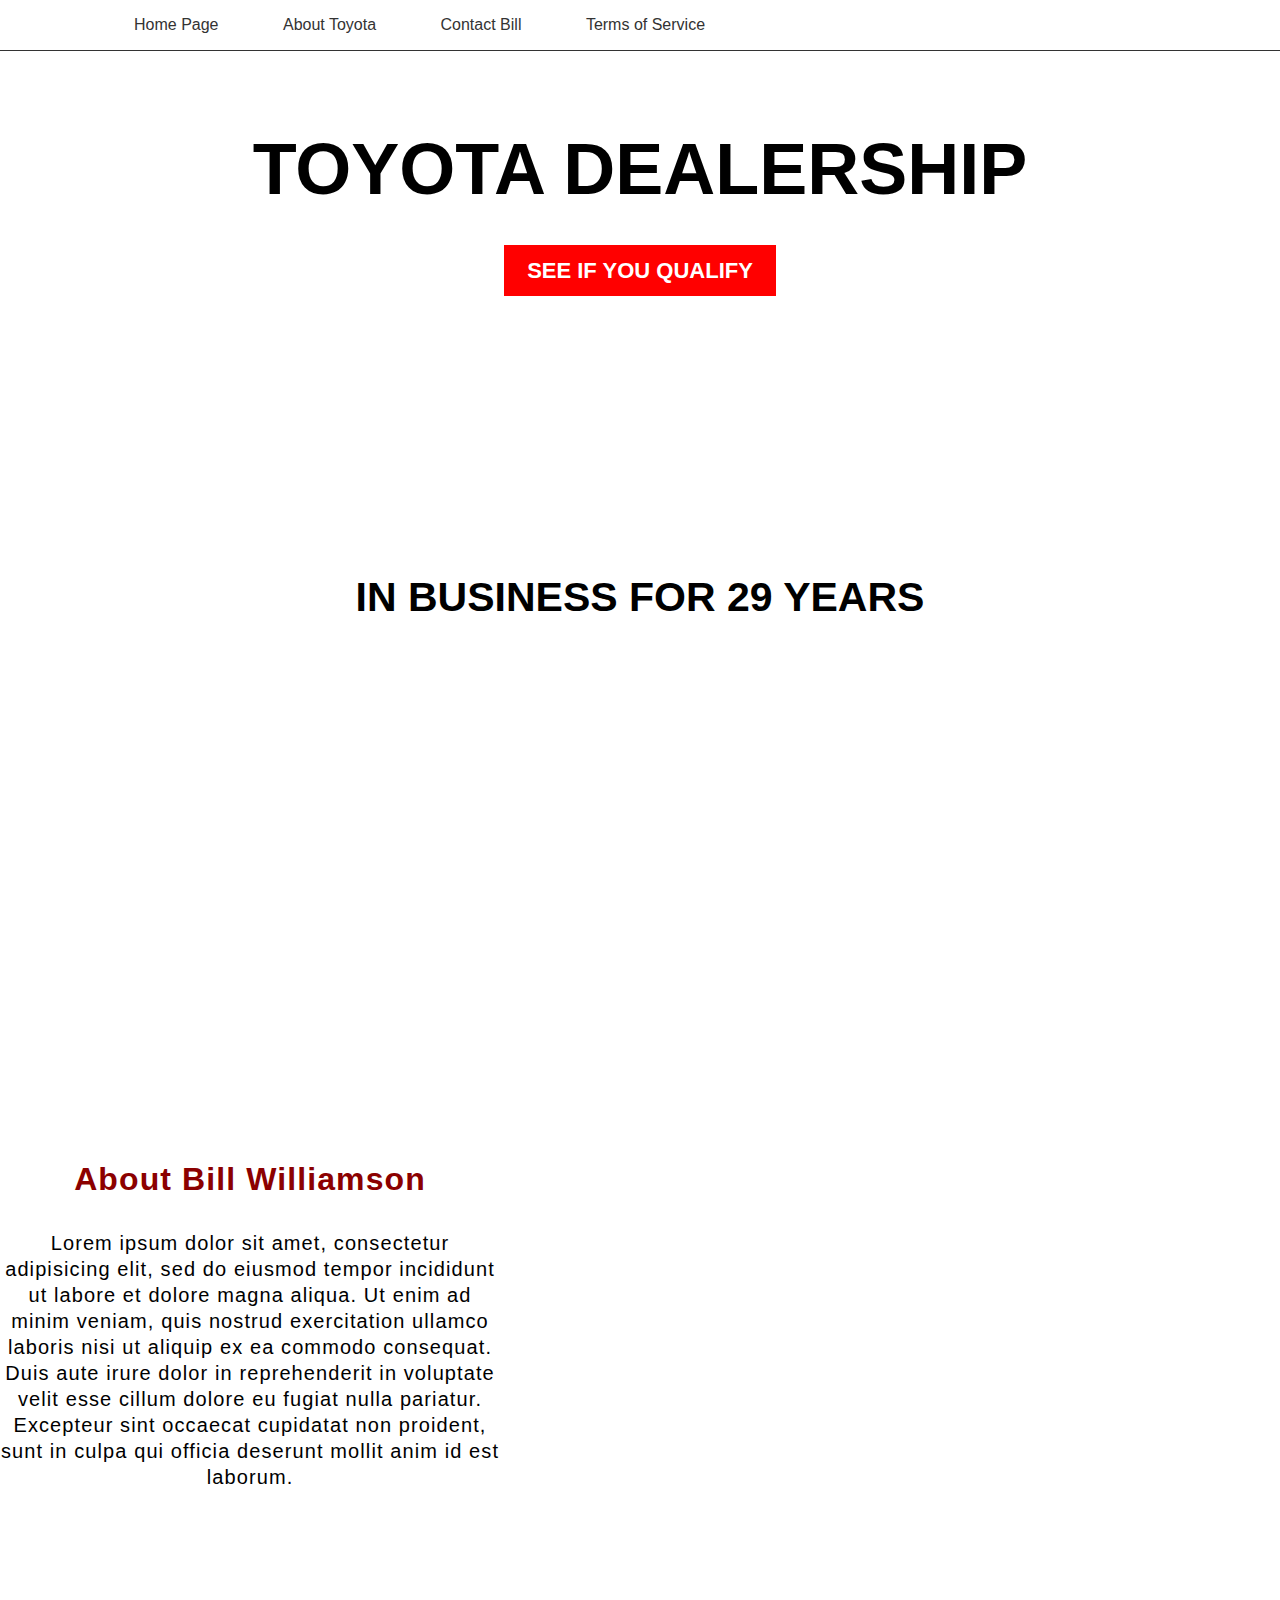
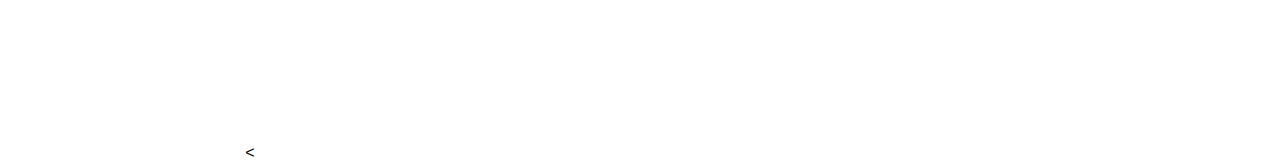
<file: index.html>
<!DOCTYPE html>
<html lang="en" dir="ltr">
  <head>
    <meta charset="utf-8">
    <title>Toyota Dealership • New York City</title>
    <link rel="stylesheet" href="main.css">
  </head>
  <body>
    <nav id="navbar">
      <ul>
        <li><a href="index.html">Home Page</a>  </li>
        <li><a href="about.html">About Toyota</a>  </li>
        <li><a href="contact.html">Contact Bill</a>  </li>
        <li><a href="#">Terms of Service</a>  </li>
      </ul>
    </nav>
    <div class="main-header">
    <h1>Toyota Dealership</h1>
    <a href="#" class="main-button">See If You Qualify</a>
    </div>
    <div class="company-info">
      <h2>In Business For 29 Years</h2>
</div>
      <div class="grid-container">
      <div class="car-grid">
        <div></div>
        <div></div>
        <div></div>
      </div>

      <div class="info-grid">
        <div>
          <h3 class= "bio-header">About Bill Williamson</h3>
          <p class="about-bill">Lorem ipsum dolor sit amet, consectetur adipisicing elit, sed do eiusmod tempor incididunt ut labore et dolore magna aliqua. Ut enim ad minim veniam, quis nostrud exercitation ullamco laboris nisi ut aliquip ex ea commodo consequat. Duis aute irure dolor in reprehenderit in voluptate velit esse cillum dolore eu fugiat nulla pariatur. Excepteur sint occaecat cupidatat non proident, sunt in culpa qui officia deserunt mollit anim id est laborum.<p>
        </div>
        <div></div><
      </div>

      </div>
  </body>
</html>
</file>
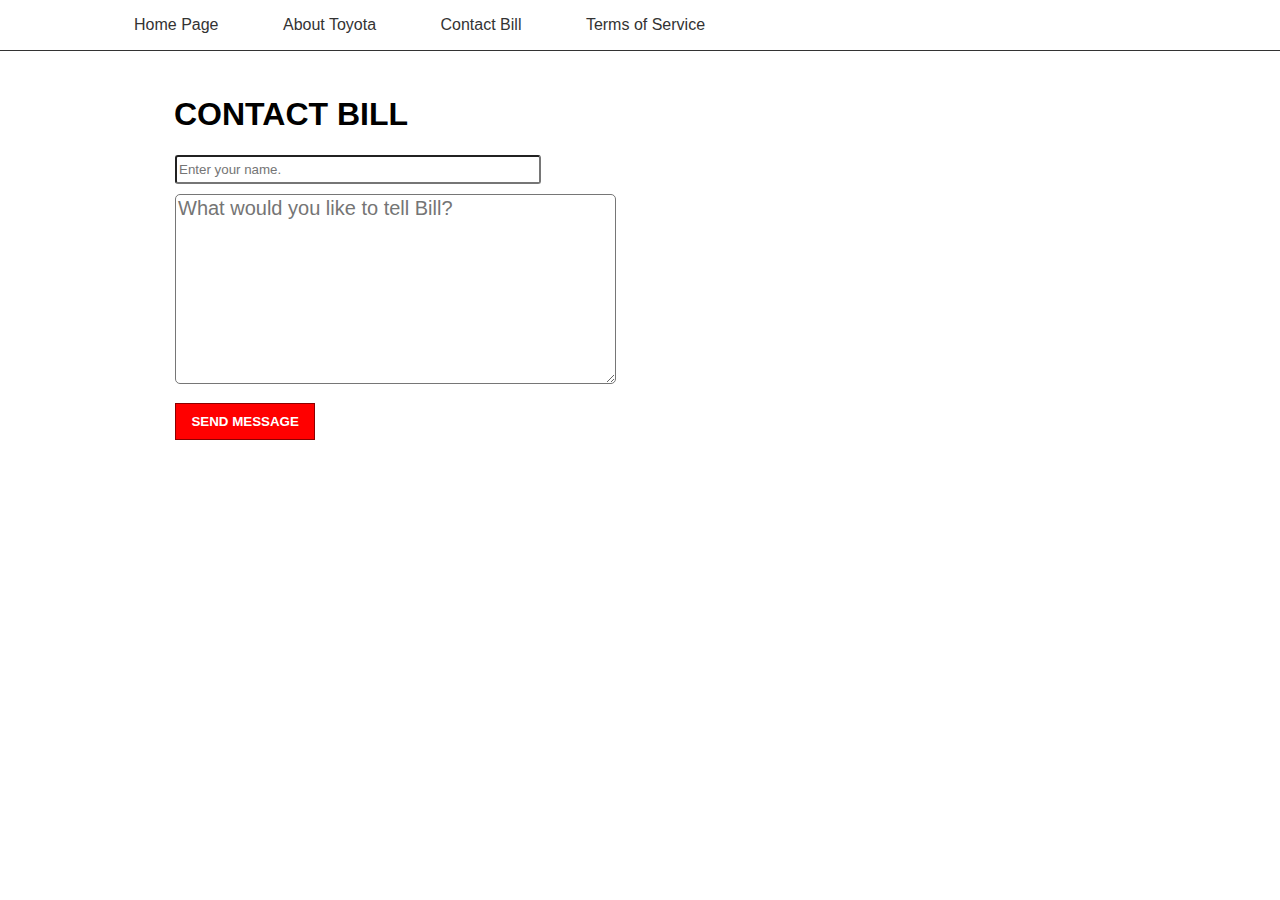
<file: contact.html>
<!DOCTYPE html>
<html lang="en" dir="ltr">
  <head>
    <meta charset="utf-8">
    <title>Contact Toyota Dealership • New York City</title>
    <link rel="stylesheet" href="main.css">
  </head>
  <body>
    <nav id="navbar">
      <ul>
        <li><a href="index.html">Home Page</a>  </li>
        <li><a href="about.html">About Toyota</a>  </li>
        <li><a href="contact.html">Contact Bill</a>  </li>
        <li><a href="terms.html">Terms of Service</a>  </li>
      </ul>
    </nav>
    <section class="contact-section">
      <h1>Contact Bill</h1>
      <form class="contact-form">
      <input type="text" placeholder="Enter your name."><br>
      <textarea rows="8" cols="35" placeholder="What would you like to tell Bill?"></textarea><br>
      <input type="submit" value="Send Message">
      </form>
    </section>
  </body>
</html>
</file>
<file: main.css>
body {
  font-family: sans-serif;
  margin: 0;
}

.contact-section {
  padding: 75px;
}

.contact-section h1 {
  text-align: left;
  padding-left: 99px;
}

.contact-form {
  padding-left: 100px;
}

.contact-form input[type="submit"] {
  background: red;
  border: 1px solid darkred;
  color: white;
  padding: 1% 1.5%;
  text-transform: uppercase;
  font-weight: 600;
}

.contact-form input[type="submit"]:hover {
  background: darkred;
}

.contact-form textarea {
  border-radius: 5px;
  margin-top: 10px;
  font-family: sans-serif;
  margin-bottom: 15px;
  font-size: 20px;
}

.contact-form input[type="text"] {
/* top, right, bottom, left */
  padding: 5px 10px 5px 2px;
  border-radius: 3px;
  width: 350px;
}

.about-bill {
  font-size: 20px;
  letter-spacing: 1.1px;
  line-height: 1.3;
}

.main-header {
  background-image: url("https://dealerimages.dealereprocess.com/image/upload/862784.jpg");
  height: 500px;
  background-size: cover;
  text-align: center;
}

.main-header h1 {
  font-size: 72px;
  margin-top: 0;
  padding-top: 10%;
}

.car-grid {
  display: inline-grid;
  grid-template: 400px / 550px 550px 550px;
  grid-gap: 10px
}

.car-grid div {
  background-image: url("https://www.vancouvertoyota.com/assets/shared/CustomHTMLFiles/Responsive/MRP/Toyota/2018/Highlander/images/2018-Toyota-Highlander-02.jpg");
}

h2 {
  padding: 40px 0;
  font-size: 41px;
}

h1, h2 {
  text-align: center;
  text-transform: uppercase;
}

.grid-container div {
  text-align: center;
}

.main-button {
  background: red;
  padding: 1% 1.8%;
  text-decoration: none;
  text-transform: uppercase;
  color: #fff;
  font-weight: 600;
  font-size: 22px;
}
.main-button:hover {
  color: rgb(99, 0, 0);
}

.info-grid {
  display: inline-grid;
  grid-template: 600px / 500px 500px;
  padding-top: 30px;
  grid-gap: 15px;
}

.bio-header {font-size: 32px;
    color: darkred;
    letter-spacing: 1.1px;
}

.info-grid div:nth-child(2) {
  background-image: url("https://banner2.kisspng.com/20171218/15e/businessman-png-image-5a38580bbdd9b2.0659195215136419957776.jpg");
  background-position: 50% 40%;
  background-size: cover;
}

#navbar {
  padding-left: 5%;
  padding-bottom: 0%;
  position:fixed;
  background: white;
  width: 100%;
  border-bottom: 0.5px solid #333;
  color: #333;
}

#navbar ul li {
  display: inline;
  padding: 0 30px;
}

#navbar ul li a {
  text-decoration: none;
  color: #333;
}
</file>
